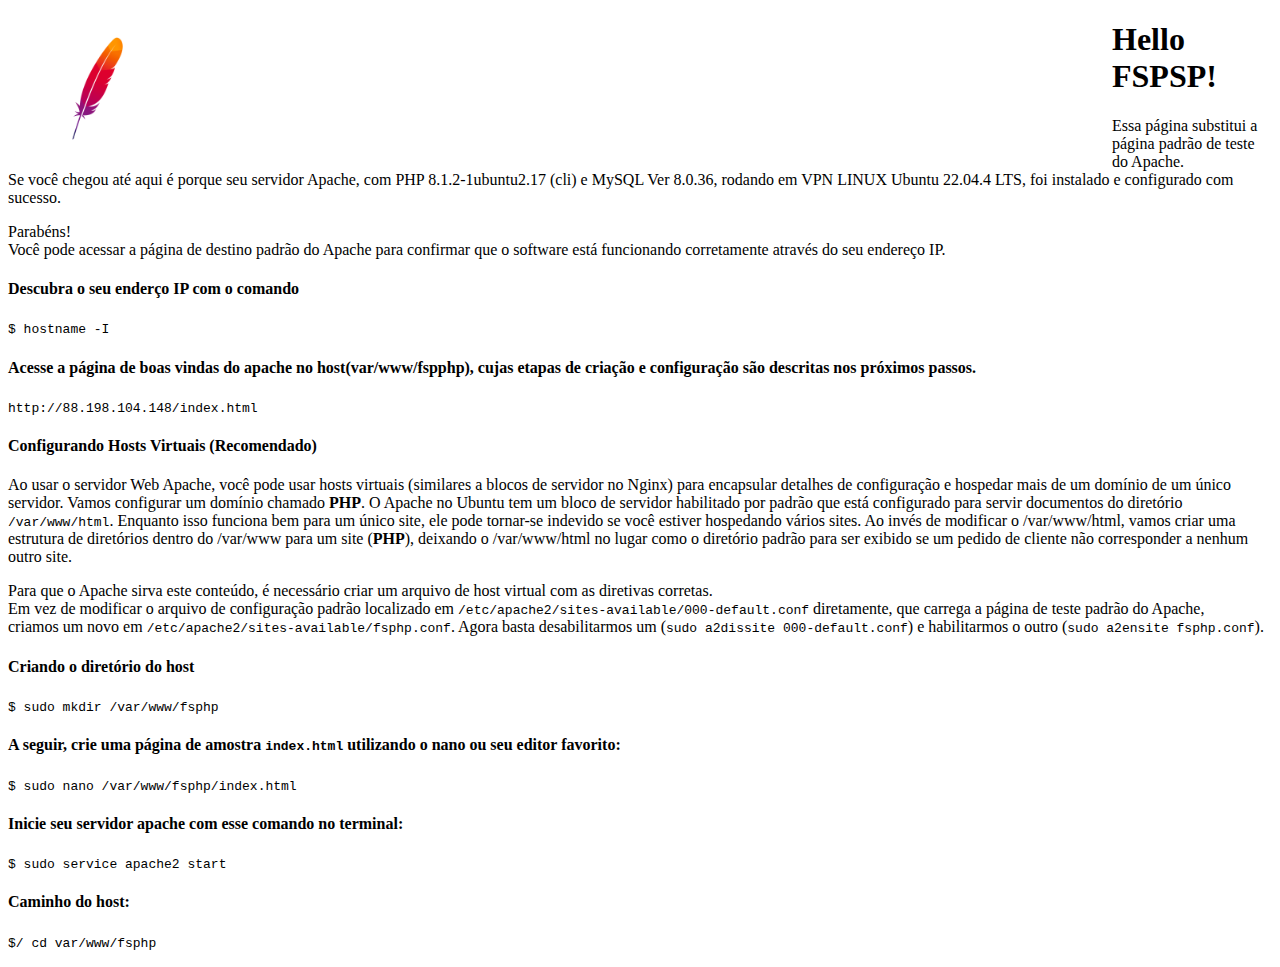
<file: index.html>
<!doctype html>
<html lang="en">
<head>
    <meta charset="utf-8">
    <meta name="viewport" content="width=device-width, initial-scale=1">
    <title>FSPHP</title>
    <link href="https://cdn.jsdelivr.net/npm/bootstrap@5.2.3/dist/css/bootstrap.min.css" rel="stylesheet" integrity="sha384-rbsA2VBKQhggwzxH7pPCaAqO46MgnOM80zW1RWuH61DGLwZJEdK2Kadq2F9CUG65" crossorigin="anonymous">
</head>
<body>
<div class="container mt-5">
    <div class="container" style="float: left;">
        <picture>
            <figure>
                <img src="img/apache.png" width="10%">
            </figure>
        </picture>
    </div>
    <h1>Hello FSPSP!</h1>
    <p>Essa página substitui a página padrão de teste do Apache.<br>
        Se você chegou até aqui é porque seu servidor Apache, com
        PHP 8.1.2-1ubuntu2.17 (cli) e MySQL Ver 8.0.36, rodando em VPN LINUX Ubuntu 22.04.4 LTS, foi instalado e configurado com sucesso.</p>
    <p>Parabéns!<br>
        Você pode acessar a página de destino padrão do Apache para confirmar que o software está funcionando
        corretamente através do seu endereço IP.</p>
    <h4>Descubra o seu enderço IP com o comando </h4>
    <p><code>$ hostname -I</code></p>
    <h4>Acesse a página de boas vindas do apache no host(var/www/fspphp), cujas etapas de criação e configuração são descritas nos próximos passos.</h4>
    <p><code>http://88.198.104.148/index.html</code></p>
    <h4>Configurando Hosts Virtuais (Recomendado)</h4>
    <p>Ao usar o servidor Web Apache, você pode usar hosts virtuais (similares a blocos de servidor no Nginx) para
        encapsular detalhes de configuração e
        hospedar mais de um domínio de um único servidor.
        Vamos configurar um domínio chamado <strong>PHP</strong>.
        O Apache no Ubuntu tem um bloco de servidor habilitado por padrão que está configurado para servir documentos do
        diretório <code>/var/www/html</code>.
        Enquanto isso funciona bem para um único site, ele pode tornar-se indevido se você estiver hospedando vários
        sites.
        Ao invés de modificar o /var/www/html, vamos criar uma estrutura de diretórios dentro do /var/www para um site (<strong>PHP</strong>),
        deixando o /var/www/html
        no lugar como o diretório padrão para ser exibido se um pedido de cliente não corresponder a nenhum outro site.
    </p>
    <p>Para que o Apache sirva este conteúdo, é necessário criar um arquivo de host virtual com as diretivas corretas.
        <br>
        Em vez de modificar o arquivo de configuração padrão localizado em <code>/etc/apache2/sites-available/000-default.conf</code>
        diretamente, que carrega a página de teste padrão do Apache, <br>criamos um novo em <code>/etc/apache2/sites-available/fsphp.conf</code>.
        Agora basta desabilitarmos um (<code>sudo a2dissite 000-default.conf</code>) e habilitarmos o outro (<code>sudo
            a2ensite fsphp.conf</code>).
    </p>
    <h4>Criando o diretório do host</h4>
    <p><code>$ sudo mkdir /var/www/fsphp</code></p>
    <h4>A seguir, crie uma página de amostra <code>index.html</code> utilizando o nano ou seu editor favorito:</h4>
    <p><code>$ sudo nano /var/www/fsphp/index.html</code></p>
    <h4>Inicie seu servidor apache com esse comando no terminal: </h4>
    <p><code>$ sudo service apache2 start</code></p>
    <h4>Caminho do host:</h4>
    <p><code>$/ cd var/www/fsphp</code></p>
</div>
<script src="https://cdn.jsdelivr.net/npm/bootstrap@5.2.3/dist/js/bootstrap.bundle.min.js" integrity="sha384-kenU1KFdBIe4zVF0s0G1M5b4hcpxyD9F7jL+jjXkk+Q2h455rYXK/7HAuoJl+0I4" crossorigin="anonymous"></script>
<script src="https://cdn.jsdelivr.net/npm/@popperjs/core@2.11.6/dist/umd/popper.min.js" integrity="sha384-oBqDVmMz9ATKxIep9tiCxS/Z9fNfEXiDAYTujMAeBAsjFuCZSmKbSSUnQlmh/jp3" crossorigin="anonymous"></script>
<script src="https://cdn.jsdelivr.net/npm/bootstrap@5.2.3/dist/js/bootstrap.min.js" integrity="sha384-cuYeSxntonz0PPNlHhBs68uyIAVpIIOZZ5JqeqvYYIcEL727kskC66kF92t6Xl2V" crossorigin="anonymous"></script>
</body>
</html>
</file>
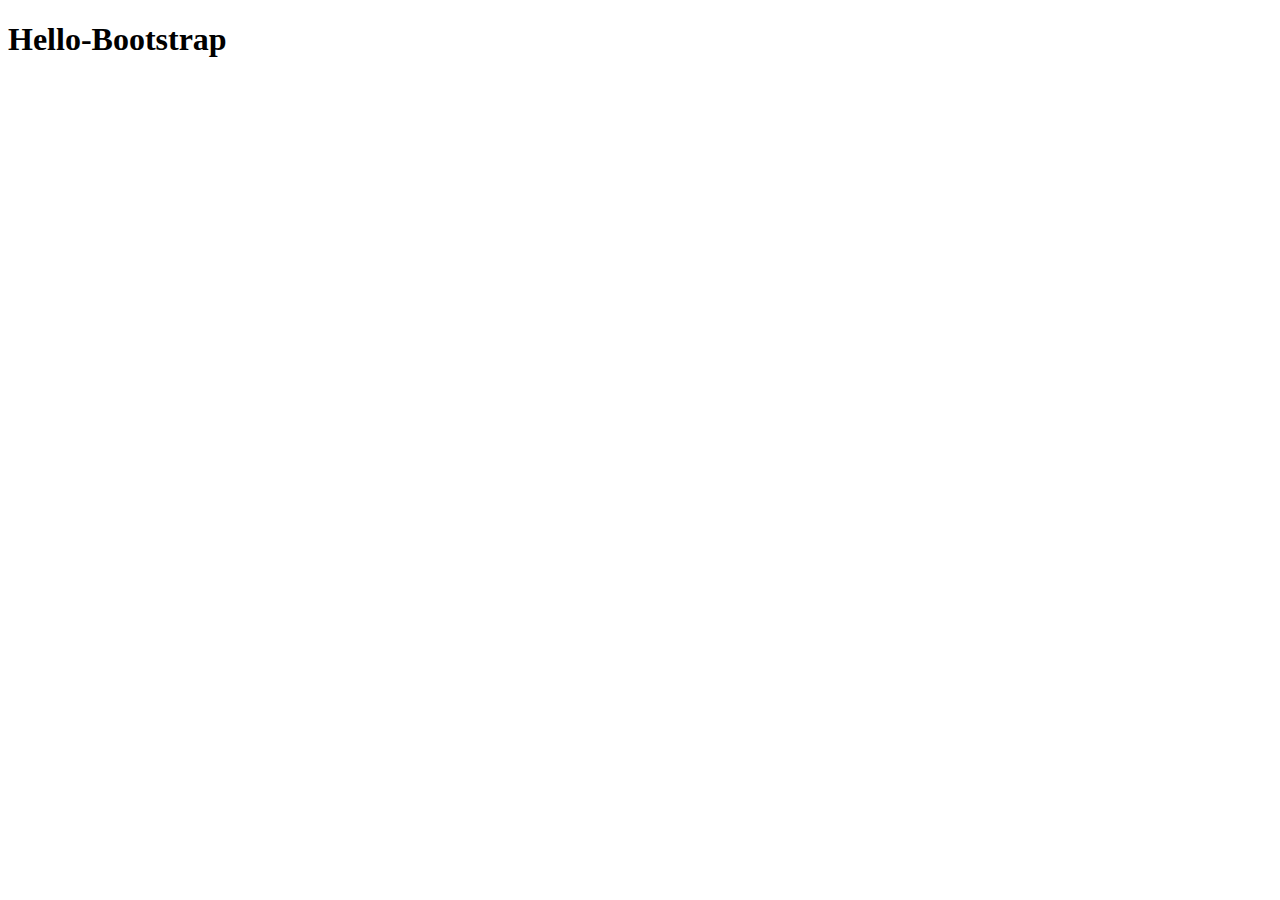
<file: new.html>
<!DOCTYPE html>
<html lang="en">
<head>
  <meta charset="UTF-8">
  <meta name="viewport" content="width=device-width, initial-scale=1.0">
  <title>FSPHP - Iniciando um projeto</title>
  <link rel="stylesheet" href="https://stackpath.bootstrapcdn.com/bootstrap/5.0.0-alpha1/css/bootstrap.min.css" integrity="sha384-r4NyP46KrjDleawBgD5tp8Y7UzmLA05oM1iAEQ17CSuDqnUK2+k9luXQOfXJCJ4I" crossorigin="anonymous">
  <script src="https://cdn.jsdelivr.net/npm/popper.js@1.16.0/dist/umd/popper.min.js" integrity="sha384-Q6E9RHvbIyZFJoft+2mJbHaEWldlvI9IOYy5n3zV9zzTtmI3UksdQRVvoxMfooAo" crossorigin="anonymous"></script>
  <script src="https://stackpath.bootstrapcdn.com/bootstrap/5.0.0-alpha1/js/bootstrap.min.js" integrity="sha384-oesi62hOLfzrys4LxRF63OJCXdXDipiYWBnvTl9Y9/TRlw5xlKIEHpNyvvDShgf/" crossorigin="anonymous"></script>
</head>
<body>
<h1>Hello-Bootstrap</h1>
</body>
</html>
</file>
